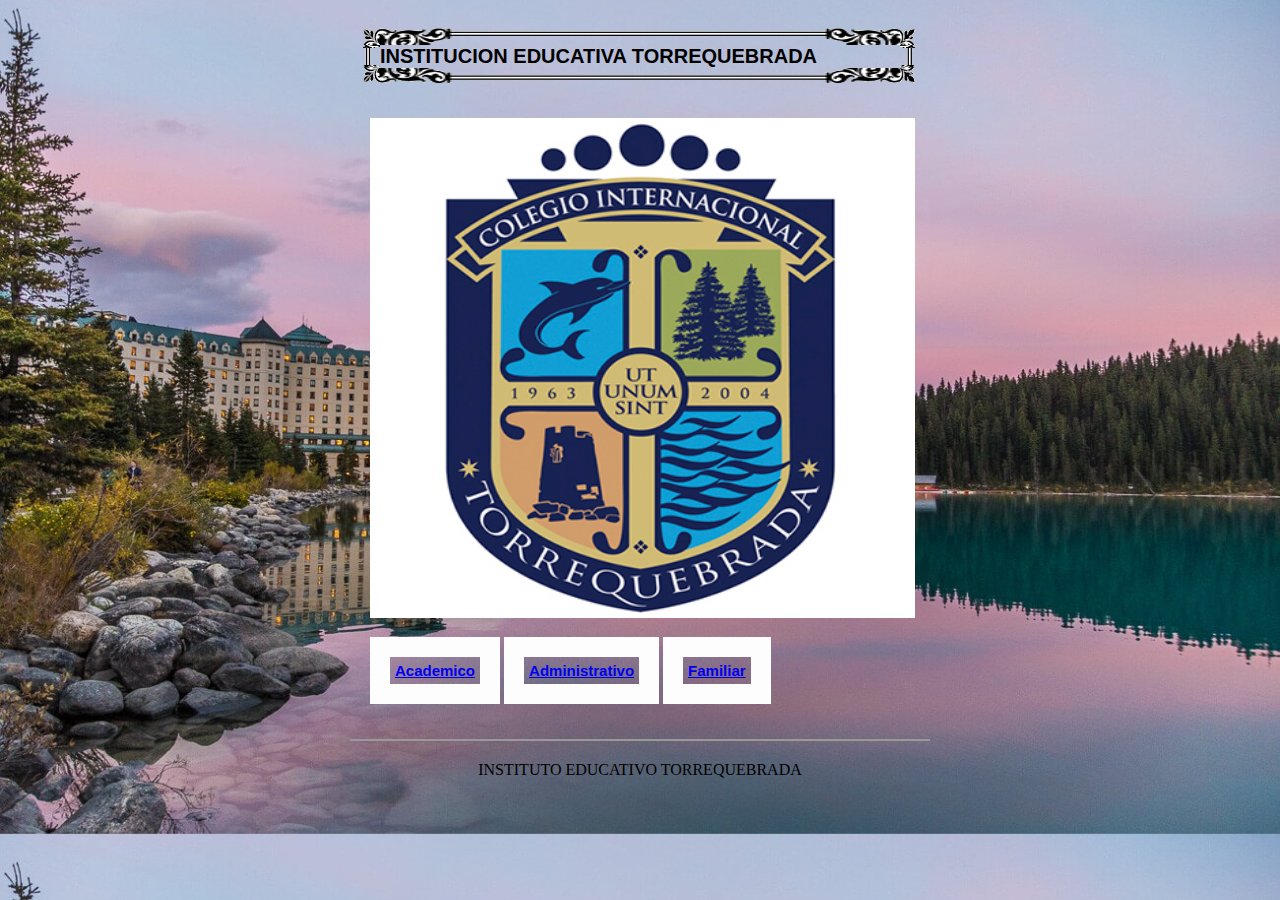
<file: Sistema Integral Academico 24 abril/index.html>
<!DOCTYPE html>
<html lang="es">
    <head>
    <meta charset="utf-8">
    <meta name="description" content="ejemplo etiquetas html">
    <meta name="keywords" content="html5,javascript,xml,css">
        <title>Sistema Integral Academico</title>
        <link rel="stylesheet" href="css/miestilos.css">
        
    </head>
    
    <body>
        <div id="agrupar">
         <header id="cabecera">
            <h1 class="texto1"> INSTITUCION EDUCATIVA TORREQUEBRADA</h1>
         </header>
        
        <section id="seccion">
            <article>
                <figure>
                    <img src="Logo-Torre.jpg" width="545px" height="500px">
                </figure> 
            </article>
            <nav id="menu">
                <ul>
                    <li><a href="Academico/index.html">Academico</a></li>
                   
                    <li><a href="Administrativo/index.html"> Administrativo</a></li>
                  
                    <li><a href="Familiar/index.html">Familiar</a></li>
                   
                    
                </ul>
            </nav> 
            <article>
               
                <footer><p></p></footer>
            </article>
        </section>
        
        <footer id="pie">INSTITUTO EDUCATIVO TORREQUEBRADA</footer>
    </div>
    </body>
</html>
</file>
<file: Sistema Integral Academico 24 abril/css/miestilos.css>
body{
    background-image: url("paisaje.jpg");
    background-position:0px;
    background-size: cover;
   
}

*{
    margin: 0px;
    padding: 0px;
}
h1{
    font: bold 20px verdana, sans-serif;
}
h2{
    font: bold 14px verdana, sans-serif;
}
body{
    text-align:center;
}

#agrupar{
    width: 580px;
    margin: 15px auto;
   text-align: left;
   
}
#cabecera{
   
    border:30px solid #0000;
    border-image: url("pattern.png") 30 stretch;
    
}
#menu li{
    display: inline-block;
    list-style: none;
    padding: 5px; 
    font:bold 15px verdana, sans-serif;
    border: 20px solid#fdfdfd;
    margin:20x 20px 20px 20px;
}
#seccion{
    float: left;
    width: 600px;
    margin:20px;
    
}
#columna{
    float: right;
    width: 220px;
    background: #cccccc;
    padding-bottom:10px;
}
#pie{
    clear: both;
    text-align: center;
    padding: 20px;
    border-top: 2px solid #999999;   
}
article{
   
    padding: 20 px;
    margin-bottom:15px ;
}
article footer{
    text-align: right;
}
body{
    background-image: url("paisaje.jpg");
    background-position:0px;
    background-size: cover;
   
}
</file>
